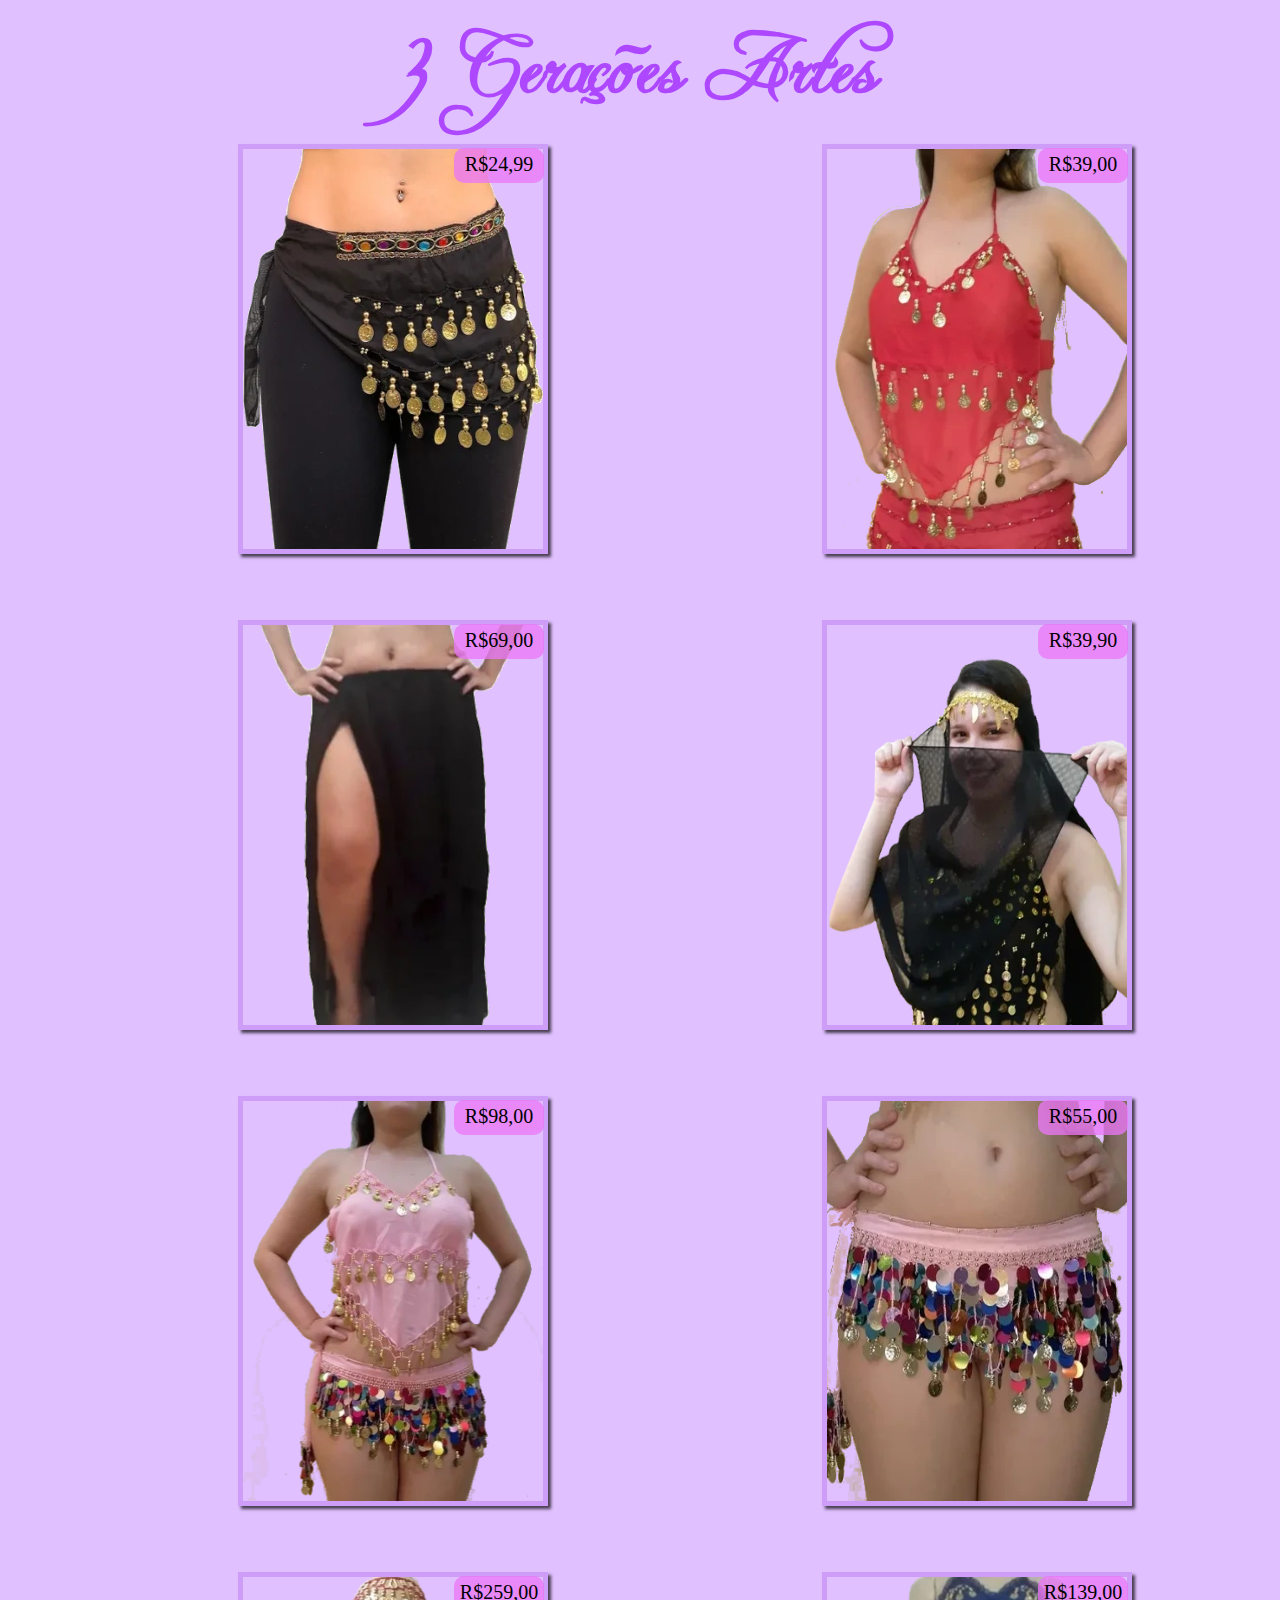
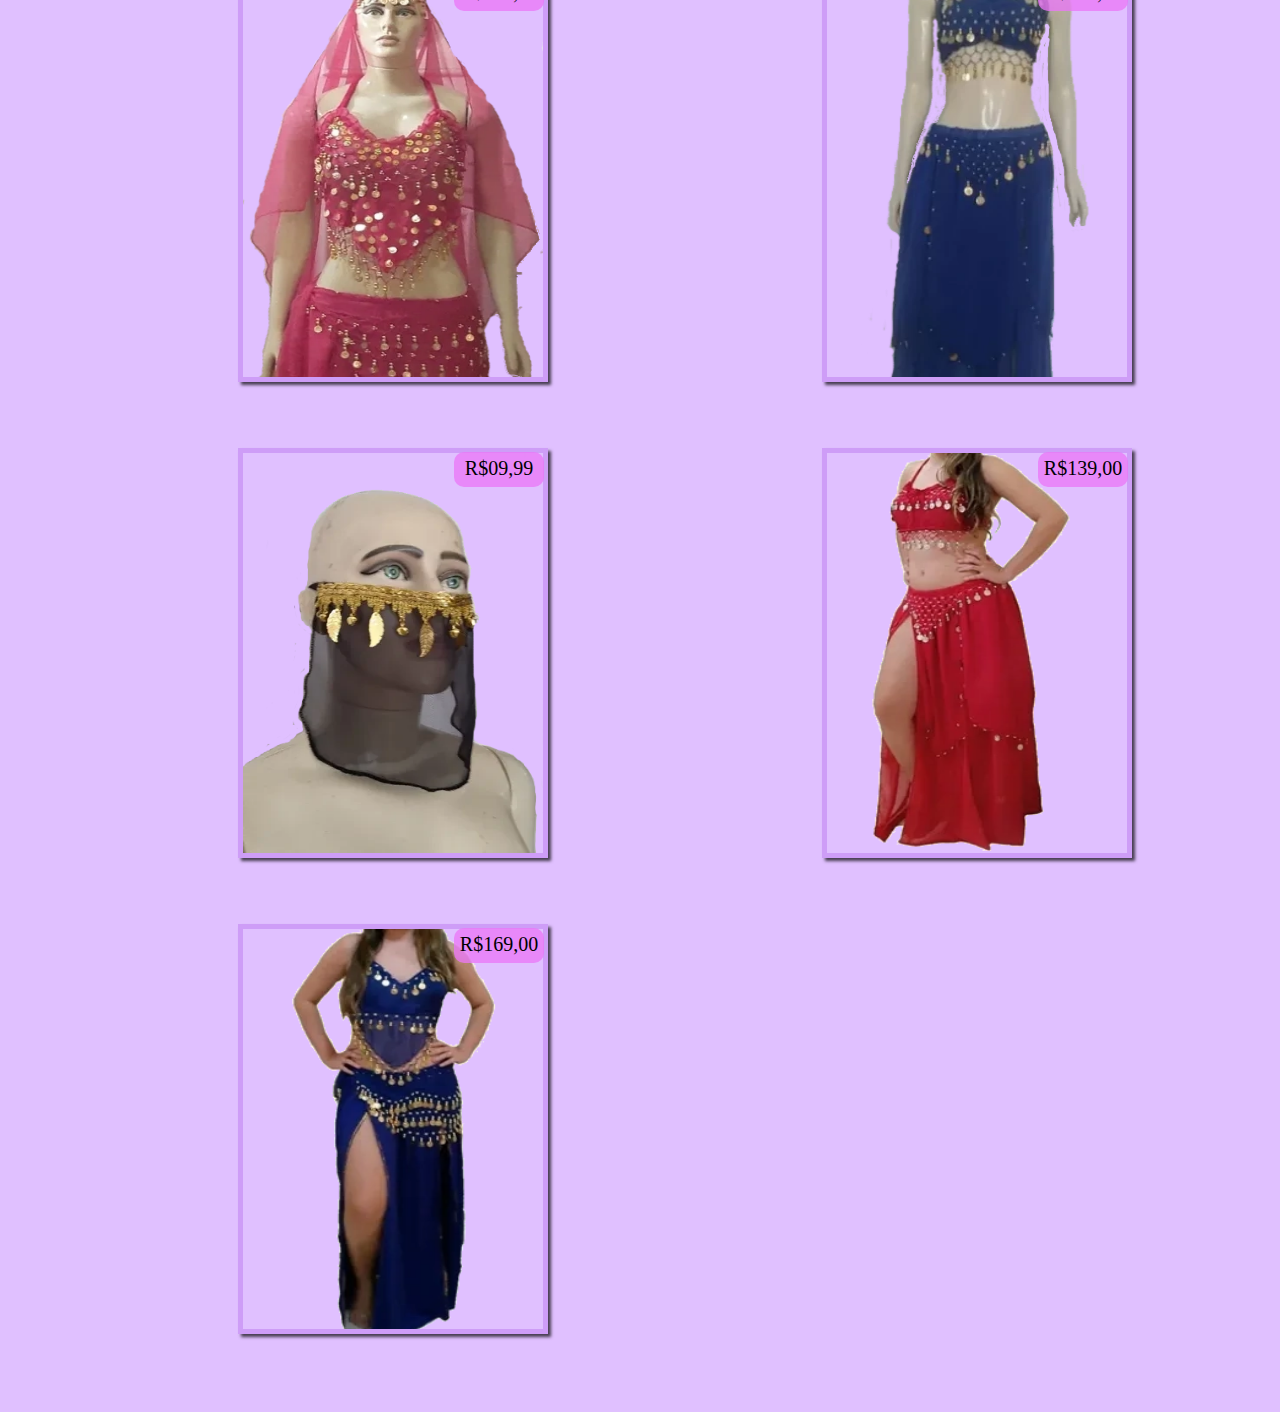
<file: index.html>
<!DOCTYPE html>
<html lang="pt-br">
<head>
    <meta charset="UTF-8">
    <meta name="viewport" content="width=device-width, initial-scale=1.0">
    <link rel="stylesheet" href="home.css">
    <title>3 Gerações Artes</title>
</head>
<body>
    <header>

        <div id="titulo">
            <h1>3 Gerações Artes</h1>
        </div>
    </header>

    <section>

        <div class="imagem">
            <figure>
                <img src="imagens/lenco1.webp" alt="Lenço preto com moedas" onmouseenter="mensagem()">
                <div class="preco">R$24,99</div>   
                <figcaption class="fig">
                    <h1>Lenço de Quadril</h1>
                    <h2>Descrição</h2>
                    <p>Comprimento: 135 cm</p> 
                    <p>Altura: 24 cm </p>
                    <p>Parte com pedras: 56 cm</p>

                    <h2>Cores</h2>
                    <p><a><input id="G" type="button" value="Preto"></a></p>
                    <p><a><input id="G" type="button" value="Amarelo"></a></p>
                    <p><a><input id="G" type="button" value="Azul"></a></p>
                    <p><a><input id="G" type="button" value="Branco"></a></p>
                    <p><a><input id="G" type="button" value="Rosa"></a></p>
                    <p><a><input id="G" type="button" value="Verde"></a>  </p>
                    <p><a><input id="G" type="button" value="Vermelho"></a>  </p>
                    

                    <footer><p class="ml">Ver mais em <a>Mercado Livre</a></p></footer>
                </figcaption>
                </figure>
        </div>

        <div class="imagem">
            <figure>
                <img src="imagens/top.webp" alt="Top Vermelho com moedas" onmouseenter="mensagem1()">
                <div class="preco">R$39,00</div>   
                <figcaption class="fig">
                    <h1>Top Cropped Frente Única</h1>
                    <br>
                    <p>P: 36-38 <br>
                       M: 40-42 <br>
                       G: 44-46</p>

                    <h2>Cores</h2>
                    <p><label>Vermelho</label> 
                        <a><input id="P"type="button" value="P"></a> 
                        <a><input id="P"type="button" value="M"></a> 
                        <a><input id="P"type="button" value="G"></a></p>

                    <p> <label>Azul </label> 
                        <a><input id="P"type="button" value="P"></a> 
                        <a><input id="P"type="button" value="M"></a> 
                        <a><input id="P"type="button" value="G"></a></p>

                    <p> <label>Preto </label> 
                        <a><input id="P"type="button" value="P"></a> 
                        <a><input id="P"type="button" value="M"></a> 
                        <a><input id="P"type="button" value="G"></a></p>
                        
                    <p> <label>Rosa </label> 
                        <a><input id="P"type="button" value="P"></a> 
                        <a><input id="P"type="button" value="M"></a> 
                        <a><input id="P"type="button" value="G"></a></p>
                        <footer><p class="ml">Ver mais em <a>Mercado Livre</a></p></footer>
                </figcaption>
                </figure>
        </div>

        <div class="imagem">
            <figure>
                <img src="imagens/saia.webp" alt="Saia preta duas camadas" onmouseenter="mensagem2()">
                <div class="preco">R$69,00</div>   
                <figcaption class="fig" >
                    <h1>Saia Duas Camadas</h1>
                    <h2>Descrição</h2>
                    <p>Comprimento: 92cm - 96cm.</p>
                    <p>Possui duas aberturas laterais. Elástico no cós</p>

                    <h2>Cores</h2>
                    <p><input id="G" type="button" value="Preto"></a></p>
                    <p><input id="G" type="button" value="Vermelho"></a></p>
                    <p><input id="G" type="button" value="Azul Royal"></a></p>
                    <p><input id="G" type="button" value="Rosa"></a></p>

                    <footer><p class="ml">Ver mais em <a>Mercado Livre</a></p></footer>
                </figcaption>
                </figure>
        </div>

        <div class="imagem">
            <figure>
                <img src="imagens/veu.webp" alt="Véu preto com testeira">
                <div class="preco">R$39,90</div>  
               
                <figcaption>
                    <h1>Véu de Cabeça com Testeira</h1>
                    <h2>Descrição</h2>
                    <p>Véu de cabeça preto com testeira dourada</p>
                    

                    <h2>Cores</h2>
                    <p><input id="G" type="button" value="Preto"></a></p>
                    <footer><p class="ml">Ver mais em <a>Mercado Livre</a></p></footer>
                </figcaption>
                </figure>
        </div>

        <div class="imagem">
            <figure>
                <img src="imagens/conjunto1.webp" alt="Top e lenço rosa com moedas coloridas">
                <div class="preco">R$98,00</div>   
                <figcaption>
                    <h1>Top com Lenço</h1>
                    <h2>Descrição</h2>
                    <p>1 cropped frente única com moedas douradas + 1 lenço de quadril pastilhas coloridas</p>
                    <h2>Tamanho Cropped</h2>
                    <p>P: 36-38 <br>
                       M: 40-42 <br>
                       G: 44-46
                    </p>

                    <h2>Cores</h2>
                    <p> <label>Rosa</label>
                        <a><input id="P" type="button" value="P"></a>
                        <a><input id="P" type="button" value="M"></a>
                        <a><input id="P" type="button" value="G"></p></a>
                        <footer><p class="ml">Ver mais em <a>Mercado Livre</a></p></footer>
                </figcaption>
                </figure>
        </div>

        <div class="imagem">
            <figure>
                <img src="imagens/lenco2.webp" alt="Lenço rosa com moedas coloridas">
                <div class="preco">R$55,00</div>   
                <figcaption>
                    <h1>Lenço de Quadril </h1>
                    <h2>Descrição</h2>
                    <p>Lenço com pastilhas coloridas</p>
                    <h2>Cores</h2>
                    <p><input id="G" type="button" value="Rosa"></a></p>
                    <footer><p class="ml">Ver mais em <a>Mercado Livre</a></p></footer>
                </figcaption>
                </figure>
        </div>

        <div class="imagem">
            <figure>
                <img src="imagens/conjunto2.webp" alt="Conjunto vermelho de dança do ventre com moedas" onmouseenter="mensagem3()">
                <div class="preco">R$259,00</div>   
                <figcaption class="fig" >
                    <h1>Conjunto 4 Peças</h1>
                    <h2>Descrição</h2>
                    <P>1 top bordado frente única com bojo + 1 saia com duas aberturas laterais + 1 lenço de quadril + 1 véu de cabeça. A saia possui elástico no cós veste até o 46 e tem o comprimento de 96 a 98 cm. </P>

                    <h2>Tamanho</h2>
                    <p>G: 44-46</p>

                    <h2>Cores</h2>
                    <p><input id="G"type="button" value="Vermelho"></a><br></p>
                    <footer><p class="ml">Ver mais em <a>Mercado Livre</a></p></footer>
                </figcaption>
                </figure>
        </div>

        <div class="imagem">
            <figure>
                <img src="imagens/conjunto3.webp" alt="Conjunto de dança do ventre azul com moedas" onmouseenter="mensagem4()"> 
                <div class="preco">R$139,00</div>   
                <figcaption class="fig" >
                    <h1>Conjunto top e saia</h1>
                    <h2>Descrição</h2>
                    <P> O top frente única possui bojo. A saia com duas aberturas laterais, possui elástico no cós e tem aproximadamente 95 a 97 cm de comprimento.</P>
                    <h2>Tamanho</h2>
                    <p> P: 36-38 <br>
                        M: 40-42 <br>
                        G: 44-46</p>

                    <h2>Cores</h2>
                    <p><label>Azul</label>
                        <a><input id="P" type="button" value="P"></a>
                        <a><input id="P" type="button" value="M"></a>
                        <a><input id="P" type="button" value="G"></a></p>
                    <footer><p class="ml">Ver mais em <a>Mercado Livre</a></p></footer>
                </figcaption>
                </figure>
        </div>

        <div class="imagem">
            <figure>
                <img src="imagens/lenco3.webp" alt="Véu de rosto preto com penas douradas">
                <div class="preco">R$09,99</div>   
                <figcaption>
                    <h1>Véu de Rosto</h1>
                    <h2>Descrição</h2>
                    <P>Véu de rosto com detalhes dourados</P>

                    <h2>Cores</h2>
                    <p><a><input id="G"type="button" value="Preto"></a><br></p>
                    <footer><p class="ml">Ver mais em <a>Mercado Livre</a></p></footer>
                </figcaption>
                </figure>
        </div>

        <div class="imagem">
            <figure>
                <img src="imagens/conjunto4.webp" alt="Top e saia vermelha com moedas" onmouseenter="mensagem5()">
                <div class="preco">R$139,00</div>   
                <figcaption class="fig" >
                    <h1>Conjunto 2 Peças</h1>
                    <h2>Descrição</h2>
                    <P>Top com bojo frente única e saia com moedas e duas aberturas laterais. Comprimento da saia 96 a 98 cm.</P>
                    <h2>Tamanho</h2>
                    <p>P: 36-38 <br>
                       M: 40-42 <br>
                       G: 44-46</p>

                    <h2>Cores</h2>
                    <p><label>Vermelho</label>
                        <a><input id="P" type="button" value="P"></a>
                        <a><input id="P" type="button" value="M"></a>
                        <a><input id="P" type="button" value="G"></a></p>
                    <footer><p class="ml">Ver mais em <a>Mercado Livre</a></p></footer>
                </figcaption>
                </figure>
        </div>

        <div class="imagem">
            <figure>
                <img src="imagens/conjunto5.webp" alt="Top, saia e lenço de dança do ventre azul com moedas" onmouseenter="mensagem6()">
                <div class="preco">R$169,00</div>  
                <figcaption class="fig" >
                    <h1>Conjunto 3 Peças</h1>
                    <h2>Descrição</h2>
                    <P>1 top frente única + 1 saia + 1 lenço de quadril. Comprimento da saia 96 a 98 cm</P>
                    <h2>Tamanho</h2>
                    <p>P: 36-38 <br>
                       M: 40-42 <br>
                       G: 44-46</p>

                    <h2>Cores</h2>
                    
                    <p><label>Azul</label>
                        <a><input id="P" type="button" value="P"></a>
                        <a><input id="P" type="button" value="M"></a>
                        <a><input id="P" type="button" value="G"></a></p>
                    
                    <p><label>Preto</label>
                        <a><input id="P" type="button" value="P"></a>
                        <a><input id="P" type="button" value="M"></a>
                        <a><input id="P" type="button" value="G"></a></p>
                <footer><p class="ml">Ver mais em <a>Mercado Livre</a></p></footer>

                </figcaption>
                </figure>
        </div>


    </section>
<script src="home.js"></script>
</body>
</html>
</file>
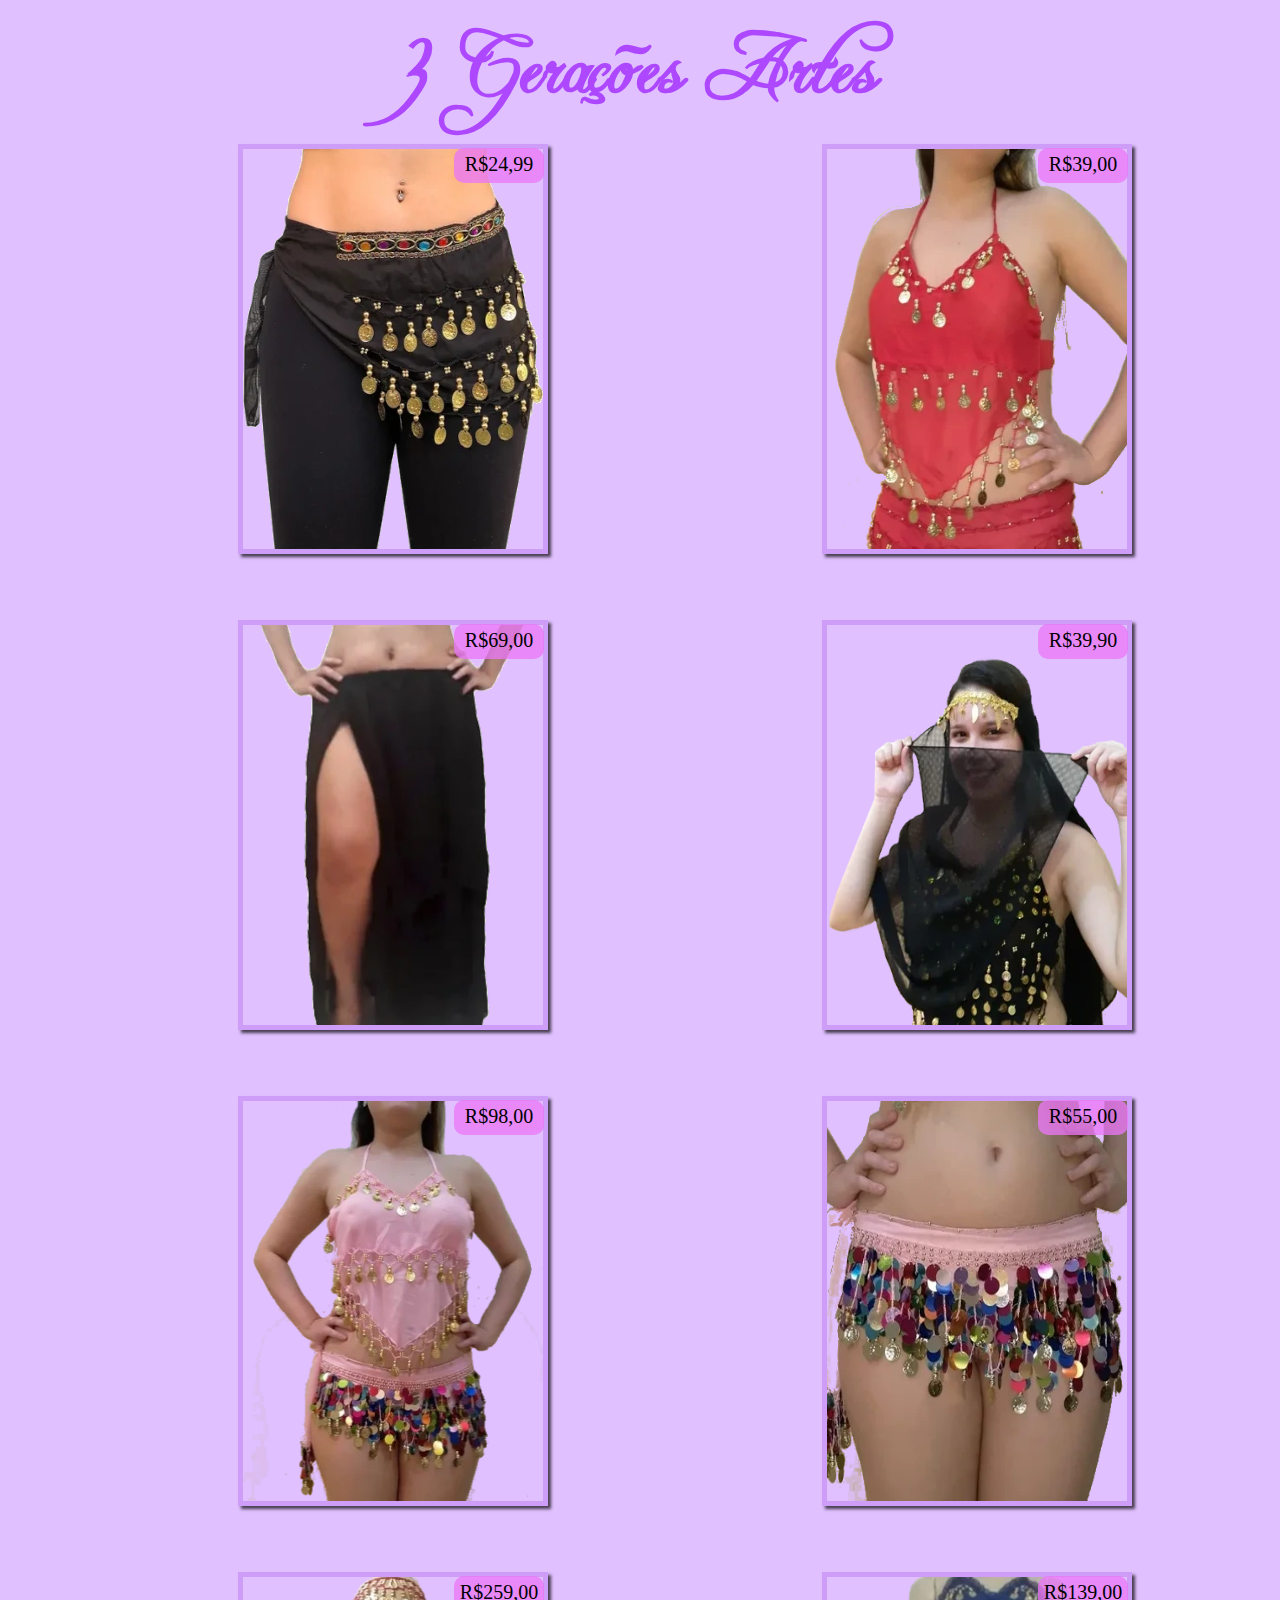
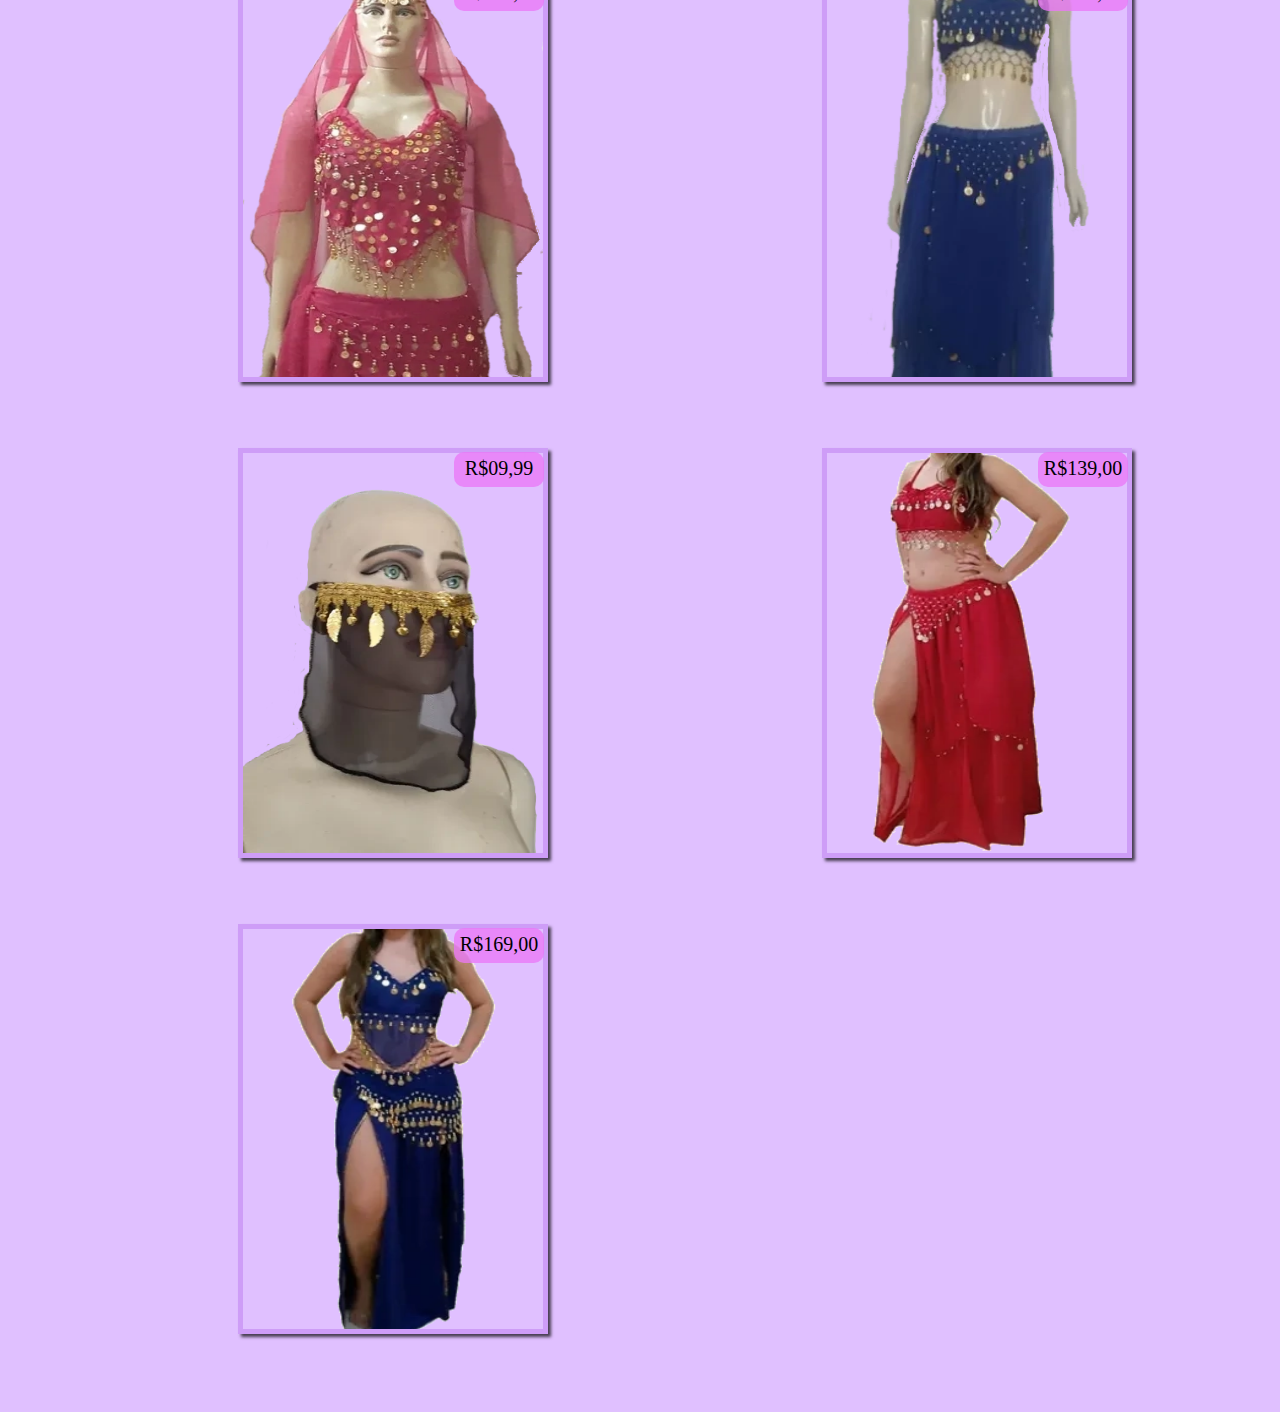
<file: home/index.html>
<!DOCTYPE html>
<html lang="pt-br">
<head>
    <meta charset="UTF-8">
    <meta name="viewport" content="width=device-width, initial-scale=1.0">
    <link rel="stylesheet" href="home.css">
    <title>3 Gerações Artes</title>
</head>
<body>
    <header>

        <div id="titulo">
            <h1>3 Gerações Artes</h1>
        </div>
    </header>

    <section>

        <div class="imagem">
            <figure>
                <img src="imagens/lenco1.webp" alt="Lenço preto com moedas">
                <div class="preco">R$24,99</div>   
                <figcaption>
                    <h1>Lenço de Quadril</h1>
                    <h2>Descrição</h2>
                    <p>Comprimento: 135 cm</p> 
                    <p>Altura: 24 cm </p>
                    <p>Parte com pedras: 56 cm</p>

                    <h2>Cores</h2>
                    <p> <a href="https://pag.ae/7X19yrSum/button" target="_blank"><input id="G" type="button" value="Preto"></a></p>
                    <p> <a href="https://pag.ae/7X1EmeZNG/button" target="_blank"><input id="G" type="button" value="Amarelo"></a></p>
                    <p> <a href="https://pag.ae/7X1Eoo7xN/button" target="_blank"><input id="G" type="button" value="Azul"></a></p>
                    <p> <a href="https://pag.ae/7X1EpETes/button" target="_blank"><input id="G" type="button" value="Branco"></a></p>
                    <p> <a href="https://pag.ae/7X1Er7ksN/button" target="_blank"><input id="G" type="button" value="Rosa"></a></p>
                    <p> <a href="https://pag.ae/7X1ErLX2N/button" target="_blank"><input id="G" type="button" value="Verde"></a>  </p>
                    <p> <a href="https://pag.ae/7X1EsrQ2M/button" target="_blank"><input id="G" type="button" value="Vermelho"></a>  </p>
                    

                    <footer><p class="ml">Ver mais em <a href="https://produto.mercadolivre.com.br/MLB-1693413286-lenco-danca-do-ventre-de-quadril-com-pedras-moedas-promoco-_JM?attributes=SIZE%3Aw5puaWNv%2CCOLOR_SECONDARY_COLOR%3AUHJldG8%3D&quantity=1" target="_blank">Mercado Livre</a></p></footer>
                </figcaption>
                </figure>
        </div>

        <div class="imagem">
            <figure>
                <img src="imagens/top.webp" alt="Top Vermelho com moedas">
                <div class="preco">R$39,00</div>   
                <figcaption>
                    <h1>Top Cropped Frente Única</h1>
                    <br>
                    <p>P: 36-38 <br>
                       M: 40-42 <br>
                       G: 44-46</p>

                    <h2>Cores</h2>
                    <p><label>Vermelho</label> 
                        <a href="https://pag.ae/7X1EDRH9r/button" target="_blank"><input id="P"type="button" value="P"></a> 
                        <a href="https://pag.ae/7X1EEvksM/button" target="_blank"><input id="P"type="button" value="M"></a> 
                        <a href="https://pag.ae/7X1EF6p9p/button" target="_blank"><input id="P"type="button" value="G"></a></p>

                    <p> <label>Azul </label> 
                        <a href="https://pag.ae/7X1EF_r2N/button" target="_blank"><input id="P"type="button" value="P"></a> 
                        <a href="https://pag.ae/7X1EGFD64/button" target="_blank"><input id="P"type="button" value="M"></a> 
                        <a href="https://pag.ae/7X1EHgXNN/button" target="_blank"><input id="P"type="button" value="G"></a></p>

                    <p> <label>Preto </label> 
                        <a href="https://pag.ae/7X1EJ_jVs/button" target="_blank"><input id="P"type="button" value="P"></a> 
                        <a href="https://pag.ae/7X1ELT7xN/button" target="_blank"><input id="P"type="button" value="M"></a> 
                        <a href="https://pag.ae/7X1EMpY9n/button" target="_blank"><input id="P"type="button" value="G"></a></p>
                        
                    <p> <label>Rosa </label> 
                        <a href="https://pag.ae/7X1ENcXHH/button" target="_blank"><input id="P"type="button" value="P"></a> 
                        <a href="https://pag.ae/7X1ENZrYG/button" target="_blank"><input id="P"type="button" value="M"></a> 
                        <a href="https://pag.ae/7X1EPtWcM/button" target="_blank"><input id="P"type="button" value="G"></a></p>
                        <footer><p class="ml">Ver mais em <a href="https://produto.mercadolivre.com.br/MLB-1734870355-top-croped-frente-unica-danca-do-ventre-com-moedas-_JM?searchVariation=70003337722#searchVariation=70003337722&position=15&type=item&tracking_id=3752a5a8-c23b-4f1f-87a6-e8598c89b2be" target="_blank">Mercado Livre</a></p></footer>
                </figcaption>
                </figure>
        </div>

        <div class="imagem">
            <figure>
                <img src="imagens/saia.webp" alt="Saia preta duas camadas" onmouseenter="mensagem()">
                <div class="preco">R$69,00</div>   
                <figcaption class="fig" >
                    <h1>Saia Duas Camadas</h1>
                    <h2>Descrição</h2>
                    <p>Comprimento: 92cm - 96cm.</p>
                    <p>Possui duas aberturas laterais. Elástico no cós</p>

                    <h2>Cores</h2>
                    <p> <a href="https://pag.ae/7X1RoAEg5/button" target="_blank"><input id="G" type="button" value="Preto"></a></p>
                    <p> <a href="https://pag.ae/7X1RoYFB8/button" target="_blank"><input id="G" type="button" value="Vermelho"></a></p>
                    <p> <a href="https://pag.ae/7X1RpoXm8/button" target="_blank"><input id="G" type="button" value="Azul Royal"></a></p>
                    <p> <a href="https://pag.ae/7X1RpH_7N/button" target="_blank"><input id="G" type="button" value="Rosa"></a></p>

                    <footer><p class="ml">Ver mais em <a href="https://produto.mercadolivre.com.br/MLB-1655278185-saia-danca-do-ventre-com-duas-fendas-laterais-_JM?searchVariation=63912747292#searchVariation=63912747292&position=18&type=item&tracking_id=08ee0a4d-34dd-4bcb-ae7d-cac92768cb30" target="_blank">Mercado Livre</a></p></footer>
                </figcaption>
                </figure>
        </div>

        <div class="imagem">
            <figure>
                <img src="imagens/veu.webp" alt="Véu preto com testeira">
                <div class="preco">R$39,90</div>  
               
                <figcaption>
                    <h1>Véu de Cabeça com Testeira</h1>
                    <h2>Descrição</h2>
                    <p>Véu de cabeça preto com testeira dourada</p>
                    

                    <h2>Cores</h2>
                    <p> <a href="https://pag.ae/7X1RuH2sK/button" target="_blank"><input id="G" type="button" value="Preto"></a></p>
                    <footer><p class="ml">Ver mais em <a href="https://produto.mercadolivre.com.br/MLB-1697914126-veu-de-cabeca-com-testeira-_JM?searchVariation=67009329867#searchVariation=67009329867&position=19&type=item&tracking_id=a9a9b44b-204c-4f8f-872f-f5cb7ef4ee2e" target="_blank">Mercado Livre</a></p></footer>
                </figcaption>
                </figure>
        </div>

        <div class="imagem">
            <figure>
                <img src="imagens/conjunto1.webp" alt="Top e lenço rosa com moedas coloridas">
                <div class="preco">R$98,00</div>   
                <figcaption>
                    <h1>Top com Lenço</h1>
                    <h2>Descrição</h2>
                    <p>1 cropped frente única com moedas douradas + 1 lenço de quadril pastilhas coloridas</p>
                    <h2>Tamanho Cropped</h2>
                    <p>P: 36-38 <br>
                       M: 40-42 <br>
                       G: 44-46
                    </p>

                    <h2>Cores</h2>
                    <p> <label>Rosa</label>
                        <a href="https://pag.ae/7X1RFfcS2/button" target="_blank"><input id="P" type="button" value="P"></a>
                        <a href="https://pag.ae/7X1RG25HK/button" target="_blank"><input id="P" type="button" value="M"></a>
                        <a href="https://pag.ae/7X1RH57m8/button" target="_blank"><input id="P" type="button" value="G"></p></a>
                        <footer><p class="ml">Ver mais em <a href="https://produto.mercadolivre.com.br/MLB-1652147039-conjunto-top-e-lenco-de-quadril-danca-do-ventre-_JM#position=35&type=item&tracking_id=1540df18-b4f4-4db2-9a31-bb2115dc733b" target="_blank">Mercado Livre</a></p></footer>
                </figcaption>
                </figure>
        </div>

        <div class="imagem">
            <figure>
                <img src="imagens/lenco2.webp" alt="Lenço rosa com moedas coloridas">
                <div class="preco">R$55,00</div>   
                <figcaption>
                    <h1>Lenço de Quadril </h1>
                    <h2>Descrição</h2>
                    <p>Lenço com pastilhas coloridas</p>
                    <h2>Cores</h2>
                    <p><a href="https://pag.ae/7X1RSQP2K/button" target="_blank"><input id="G" type="button" value="Rosa"></a></p>
                    <footer><p class="ml">Ver mais em <a href="https://produto.mercadolivre.com.br/MLB-1697915907-danca-do-ventre-lenco-de-quadril-pastilhas-coloridas-_JM?searchVariation=67009352561#searchVariation=67009352561&position=29&type=item&tracking_id=1330f0e7-2d75-45df-a0f9-e1b46a421d98" target="_blank">Mercado Livre</a></p></footer>
                </figcaption>
                </figure>
        </div>

        <div class="imagem">
            <figure>
                <img src="imagens/conjunto2.webp" alt="Conjunto vermelho de dança do ventre com moedas" onmouseenter="mensagem1()">
                <div class="preco">R$259,00</div>   
                <figcaption class="fig" >
                    <h1>Conjunto 4 Peças</h1>
                    <h2>Descrição</h2>
                    <P>1 top bordado frente única com bojo + 1 saia com duas aberturas laterais + 1 lenço de quadril + 1 véu de cabeça. A saia possui elástico no cós veste até o 46 e tem o comprimento de 96 a 98 cm. </P>

                    <h2>Tamanho</h2>
                    <p>G: 44-46</p>

                    <h2>Cores</h2>
                    <p><a href="https://pag.ae/7X1RVxizp/button" target="_blank"><input id="G"type="button" value="Vermelho"></a><br></p>
                    <footer><p class="ml">Ver mais em <a href="https://produto.mercadolivre.com.br/MLB-1746698067-roupa-de-danca-do-ventre-indiana-cigana-fantasia-promoco-_JM#position=33&type=item&tracking_id=52dd5096-8cf9-4bf7-81a0-d07750484211" target="_blank">Mercado Livre</a></p></footer>
                </figcaption>
                </figure>
        </div>

        <div class="imagem">
            <figure>
                <img src="imagens/conjunto3.webp" alt="Conjunto de dança do ventre azul com moedas" onmouseenter="mensagem2()"> 
                <div class="preco">R$139,00</div>   
                <figcaption class="fig" >
                    <h1>Conjunto top e saia</h1>
                    <h2>Descrição</h2>
                    <P> O top frente única possui bojo. A saia com duas aberturas laterais, possui elástico no cós e tem aproximadamente 95 a 97 cm de comprimento.</P>
                    <h2>Tamanho</h2>
                    <p> P: 36-38 <br>
                        M: 40-42 <br>
                        G: 44-46</p>

                    <h2>Cores</h2>
                    <p><label>Azul</label>
                        <a href="https://pag.ae/7X1RWGuVs/button" target="_blank"><input id="P" type="button" value="P"></a>
                        <a href="https://pag.ae/7X1RXsqEn/button" target="_blank"><input id="P" type="button" value="M"></a>
                        <a href="https://pag.ae/7X1RX-enL/button" target="_blank"><input id="P" type="button" value="G"></a></p>
                    <footer><p class="ml">Ver mais em <a href="https://produto.mercadolivre.com.br/MLB-1697910460-roupa-danca-ventre-top-e-saia-com-moedas-_JM#position=34&type=item&tracking_id=a6192006-1368-4d87-8040-9d3575680bab" target="_blank">Mercado Livre</a></p></footer>
                </figcaption>
                </figure>
        </div>

        <div class="imagem">
            <figure>
                <img src="imagens/lenco3.webp" alt="Véu de rosto preto com penas douradas">
                <div class="preco">R$09,99</div>   
                <figcaption>
                    <h1>Véu de Rosto</h1>
                    <h2>Descrição</h2>
                    <P>Véu de rosto com detalhes dourados</P>

                    <h2>Cores</h2>
                    <p><a href="https://pag.ae/7X1RYPUYH/button" target="_blank"><input id="G"type="button" value="Preto"></a><br></p>
                    <footer><p class="ml">Ver mais em <a href="https://produto.mercadolivre.com.br/MLB-1697915916-veu-de-rosto-danca-do-ventre-_JM?searchVariation=67009352901#searchVariation=67009352901&position=35&type=item&tracking_id=9e68031b-746d-45c5-a71d-f58e79169ccd" target="_blank">Mercado Livre</a></p></footer>
                </figcaption>
                </figure>
        </div>

        <div class="imagem">
            <figure>
                <img src="imagens/conjunto4.webp" alt="Top e saia vermelha com moedas" onmouseenter="mensagem3()">
                <div class="preco">R$139,00</div>   
                <figcaption class="fig" >
                    <h1>Conjunto 2 Peças</h1>
                    <h2>Descrição</h2>
                    <P>Top com bojo frente única e saia com moedas e duas aberturas laterais. Comprimento da saia 96 a 98 cm.</P>
                    <h2>Tamanho</h2>
                    <p>P: 36-38 <br>
                       M: 40-42 <br>
                       G: 44-46</p>

                    <h2>Cores</h2>
                    <p><label>Vermelho</label>
                        <a href="https://pag.ae/7X21MX_4n/button" target="_blank"><input id="P" type="button" value="P"></a>
                        <a href="https://pag.ae/7X21PPsEm/button" target="_blank"><input id="P" type="button" value="M"></a>
                        <a href="https://pag.ae/7X21P5mm1/button" target="_blank"><input id="P" type="button" value="G"></a></p>
                    <footer><p class="ml">Ver mais em <a href="https://produto.mercadolivre.com.br/MLB-1710840368-roupa-danca-do-ventre-fantasia-_JM#position=26&type=item&tracking_id=f282945f-406f-4092-bafe-e18298c40751" target="_blank">Mercado Livre</a></p></footer>
                </figcaption>
                </figure>
        </div>

        <div class="imagem">
            <figure>
                <img src="imagens/conjunto5.webp" alt="Top, saia e lenço de dança do ventre azul com moedas" onmouseenter="mensagem4()">
                <div class="preco">R$169,00</div>  
                <figcaption class="fig" >
                    <h1>Conjunto 3 Peças</h1>
                    <h2>Descrição</h2>
                    <P>1 top frente única + 1 saia + 1 lenço de quadril. Comprimento da saia 96 a 98 cm</P>
                    <h2>Tamanho</h2>
                    <p>P: 36-38 <br>
                       M: 40-42 <br>
                       G: 44-46</p>

                    <h2>Cores</h2>
                    
                    <p><label>Azul</label>
                        <a href="https://pag.ae/7X21Si82H/button" target="_blank"><input id="P" type="button" value="P"></a>
                        <a href="https://pag.ae/7X21STqTH/button" target="_blank"><input id="P" type="button" value="M"></a>
                        <a href="https://pag.ae/7X2221wra/button" target="_blank"><input id="P" type="button" value="G"></a></p>
                    
                    <p><label>Preto</label>
                        <a href="https://pag.ae/7X222Fnup/button" target="_blank"><input id="P" type="button" value="P"></a>
                        <a href="https://pag.ae/7X223cUen/button" target="_blank"><input id="P" type="button" value="M"></a>
                        <a href="https://pag.ae/7X223Hcpn/button" target="_blank"><input id="P" type="button" value="G"></a></p>
                <footer><p class="ml">Ver mais em <a href="https://produto.mercadolivre.com.br/MLB-1717966405-roupa-danca-do-ventre-traje-fantasia-arabe-com-moedas--_JM?searchVariation=68171689644#searchVariation=68171689644&position=22&type=item&tracking_id=23baa0d6-4f64-4569-a609-986f1ab66d36" target="_blank">Mercado Livre</a></p></footer>

                </figcaption>
                </figure>
        </div>


    </section>
<script src="home.js"></script>
</body>
</html>
</file>
<file: home.css>
@font-face {
   font-family: freebooter;
   src: url(FREEBSC_.ttf);
}
   

body{
  background-color: rgba(205, 152, 255, 0.616);
}

/* Título */
div#titulo{
   font-family: freebooter;
   text-align: center;
   font-size: 30pt;
   margin-top: 0px;
   color:rgb(173, 72, 255);
}

div.preco{
   background-color: rgba(234, 119, 247, 0.774);
   color: black;
   position: absolute;
   width: 90px;
   height: 30px;
   top: 0px;
   right: 44px;
   text-align: center;
   padding-top: 5px;
   border-radius: 10px;
   font-size: 15pt;
}

div.imagem{
   position: relative;
   display: inline-block;
}

section{
   width: auto;
}

/* Imagens */
img{
   position: relative;
   width: 300px;
   height: 400px;
   margin-top: -20px;
   margin-left: 190px;
   margin-bottom: 50px;
   box-shadow: 3px 3px 3px rgba(0, 0, 0, 0.685);
   border: solid rgb(206, 157, 247) 5px;
   
}

/* Legenda dentro da imagem*/
figcaption{
   opacity: 0;
   transition: 1s;
   position: absolute;
   width: 300px;
   height: 400px;
   background-color: rgba(152, 123, 173, 0.918);
   margin-top: -460px;
   margin-left: 195px;
}
figcaption:hover{
   opacity: 1;
   transition: 1s;
}

/* Conteúdo da legenda */
h1, h2{
   margin-top: 0px;
   margin-bottom: 10px;
   margin-left: 5px;
}

p{
   text-align: left;
   margin-top: -10px;
   margin-bottom: 10px;
   margin-left: 20px;
   padding: 1px;
   font-family: Arial, Helvetica, sans-serif;
   font-size: 14pt;
   font-style: normal;
   color: black;
}

hr{
   width: 280px;
   margin-top: -5px;
   margin-bottom: 15px;
   border: solid 1px black;
   
}

label{
   float: left;
   width: 110px;          
}

input#P{
   display: inline;
   cursor: pointer;
   background-color:  rgba(205, 152, 255, 0.616);
   border: solid black 1px;
   border-radius: 8px;
   font-size: 11pt;
}
input#G{
   width: 90px;
   cursor: pointer;
   background-color:  rgba(205, 152, 255, 0.616);
   border: solid black 1px;
   border-radius: 8px;
   font-size: 13pt;
}

input:focus{
   outline: none;
}

.ml{
   text-align: right;
}

a{
   color:rgba(0, 0, 0, 0.589);
}

footer {
   position:absolute;
   bottom: 0;
   width: 100%;
}


#msg{
   transition-duration: 2s;
   left: 225px;
   top: 290px;
   background: rgb(206, 157, 247);
   border-radius: 15px;
   width: 250px;
   height: 60px;

   position: absolute;
}


#msg:after{

   content: "";

   width: 0;
   height: 0;

   position: absolute;

   border-left: 10px solid transparent;
   border-right: 10px solid transparent;
   border-top: 15px solid rgb(206, 157, 247);

   bottom: -15px;
   left: 20%;
}

#msg p{
   position: relative;
   top: 10px;
   right: 5px;
   color: rgb(75, 23, 117);
}

@media screen and (max-width: 1200px){
   img{
      margin-left: 110px;
   }
   figcaption{
      margin-left: 115px;
   }
}

@media screen and (max-width: 1035px){
   img{
      margin-left: 70px;
   }
   figcaption{
      margin-left: 75px;
   }
}

@media screen and (max-width: 960px){
   img{
      margin-left: 10px;
   }
   figcaption{
      margin-left: 15px;
   }
}

@media screen and (max-width: 840px){
   img{
      margin-left: 190px;
   }
   figcaption{
      margin-left: 195px;
   }
}

@media screen and (max-width: 640px){
   img{
      margin-left: 100px;
   }
   figcaption{
      margin-left: 105px;
   }
}

@media screen and (max-width: 520px){
   img{
      margin-left: 30px;
   }
   figcaption{
      margin-left: 35px;
   }
}
</file>
<file: home/home.css>
@font-face {
   font-family: freebooter;
   src: url(FREEBSC_.ttf);
}
   

body{
  background-color: rgba(205, 152, 255, 0.616);
}

/* Título */
div#titulo{
   font-family: freebooter;
   text-align: center;
   font-size: 30pt;
   margin-top: 0px;
   color:rgb(173, 72, 255);
}

div.preco{
   background-color: rgba(234, 119, 247, 0.774);
   color: black;
   position: absolute;
   width: 90px;
   height: 30px;
   top: 0px;
   right: 44px;
   text-align: center;
   padding-top: 5px;
   border-radius: 10px;
   font-size: 15pt;
}

div.imagem{
   position: relative;
   display: inline-block;
}

section{
   width: auto;
}

/* Imagens */
img{
   position: relative;
   width: 300px;
   height: 400px;
   margin-top: -20px;
   margin-left: 190px;
   margin-bottom: 50px;
   box-shadow: 3px 3px 3px rgba(0, 0, 0, 0.685);
   border: solid rgb(206, 157, 247) 5px;
   
}

/* Legenda dentro da imagem*/
figcaption{
   opacity: 0;
   transition: 1s;
   position: absolute;
   width: 300px;
   height: 400px;
   background-color: rgba(152, 123, 173, 0.918);
   margin-top: -460px;
   margin-left: 195px;
}
figcaption:hover{
   opacity: 1;
   transition: 1s;
}

/* Conteúdo da legenda */
h1, h2{
   margin-top: 0px;
   margin-bottom: 10px;
   margin-left: 5px;
}

p{
   text-align: left;
   margin-top: -10px;
   margin-bottom: 10px;
   margin-left: 20px;
   padding: 1px;
   font-family: Arial, Helvetica, sans-serif;
   font-size: 14pt;
   font-style: normal;
   color: black;
}

hr{
   width: 280px;
   margin-top: -5px;
   margin-bottom: 15px;
   border: solid 1px black;
   
}

label{
   float: left;
   width: 110px;          
}

input#P{
   display: inline;
   cursor: pointer;
   background-color:  rgba(205, 152, 255, 0.616);
   border: solid black 1px;
   border-radius: 8px;
   font-size: 11pt;
}
input#G{
   width: 90px;
   cursor: pointer;
   background-color:  rgba(205, 152, 255, 0.616);
   border: solid black 1px;
   border-radius: 8px;
   font-size: 13pt;
}

input:focus{
   outline: none;
}

.ml{
   text-align: right;
}

a{
   color:rgba(0, 0, 0, 0.589);
}

footer {
   position:absolute;
   bottom: 0;
   width: 100%;
}


#msg{
   transition-duration: 2s;
   left: 225px;
   top: 290px;
   background: rgb(206, 157, 247);
   border-radius: 15px;
   width: 250px;
   height: 60px;

   position: absolute;
}


#msg:after{

   content: "";

   width: 0;
   height: 0;

   position: absolute;

   border-left: 10px solid transparent;
   border-right: 10px solid transparent;
   border-top: 15px solid rgb(206, 157, 247);

   bottom: -15px;
   left: 20%;
}

#msg p{
   position: relative;
   top: 10px;
   right: 5px;
   color: rgb(75, 23, 117);
}

@media screen and (max-width: 1200px){
   img{
      margin-left: 110px;
   }
   figcaption{
      margin-left: 115px;
   }
}

@media screen and (max-width: 1035px){
   img{
      margin-left: 70px;
   }
   figcaption{
      margin-left: 75px;
   }
}

@media screen and (max-width: 960px){
   img{
      margin-left: 10px;
   }
   figcaption{
      margin-left: 15px;
   }
}

@media screen and (max-width: 840px){
   img{
      margin-left: 190px;
   }
   figcaption{
      margin-left: 195px;
   }
}

@media screen and (max-width: 640px){
   img{
      margin-left: 100px;
   }
   figcaption{
      margin-left: 105px;
   }
}

@media screen and (max-width: 520px){
   img{
      margin-left: 30px;
   }
   figcaption{
      margin-left: 35px;
   }
}
</file>
